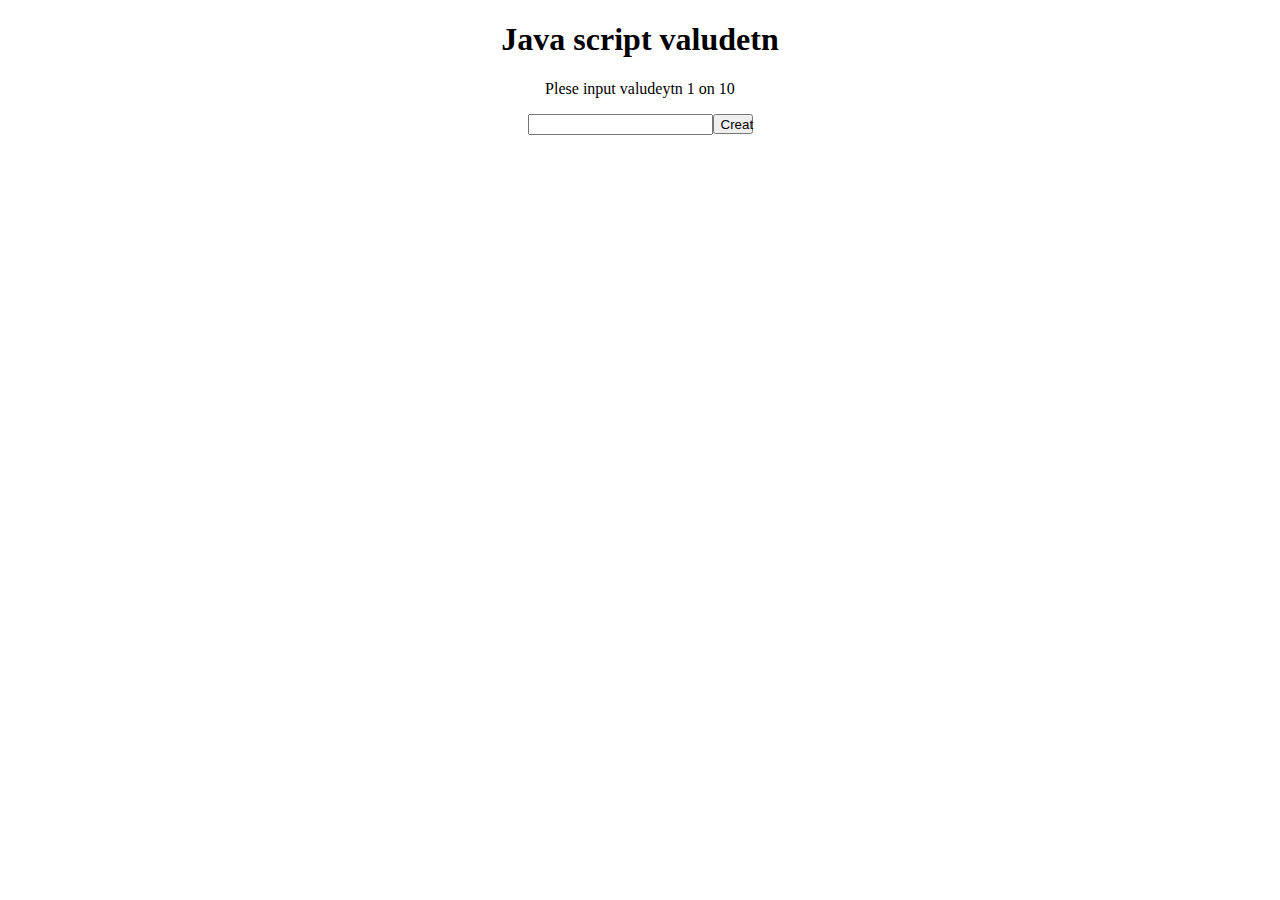
<file: index.html>
<!DOCTYPE html>
<html lang="en">
<head>
    <meta charset="UTF-8">
    <meta name="viewport" content="width=device-width, initial-scale=1.0">
    <title>Document</title>
    <link rel="stylesheet" href="/t1.css">
</head>
<body>
    <h1>Java script valudetn</h1>
<p>Plese input valudeytn 1 on 10</p>
<input class="f" type="text"><button class="f1">Creat</button>
<p class="o"></p>
    <script src="/js32.js"></script>
</body>
</html>
</file>
<file: t1.css>
body {
  text-align: center;
}

.f1 {
  width: 40px;
  height: 20px;
}/*# sourceMappingURL=t1.css.map */
</file>
